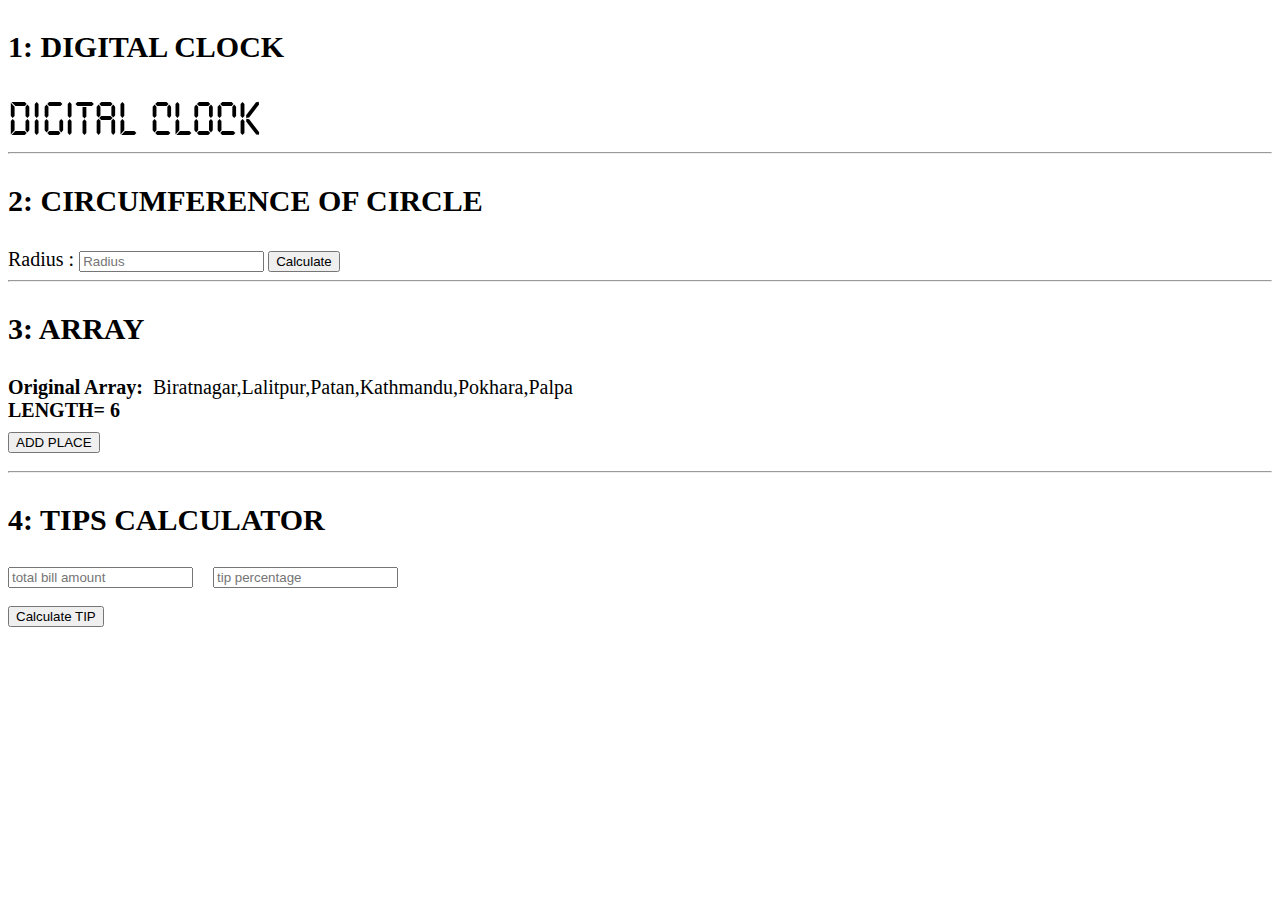
<file: assignment/index.html>
<!DOCTYPE html>
<html>
<head>
	<!--<meta http-equiv="refresh" content="3">--> 
	<title>Clock</title>
	<script src="index.js"></script>
	<link rel="stylesheet" type="text/css" href="style.css">
</head>
<body>
	<div id="Digital_clock">
		<h3>1: DIGITAL CLOCK</h3>
		<div id="time">Digital Clock</div>
		<div id="date"></div>
	</div>
	<hr>
	<div id='circle'>
		<h3>2: CIRCUMFERENCE OF CIRCLE</h3>
		<label>Radius : </label>
		<input type="number" id="radius" placeholder="Radius">
		<button onclick="circumference();" >Calculate</button>
		<label id="Circumference"></label>
	</div>
	<hr>

	
	<h3>3: ARRAY</h3>
	<div id="display_array_elements" style="margin-top: 10px"></div>
	<!--<div id="array_elements" style="margin-left: 10px"></div>-->
	<div id='add_places' style="margin-top: 10px"></div>
	<div id="remove" style="margin-top: 10px"></div>


	<hr>
	<div id="tips">
	<h3>4: TIPS CALCULATOR</h3>
	<input type="number" id="total_bill" placeholder="total bill amount"> &nbsp &nbsp
	<input type="number" id="tip_percentage" placeholder="tip percentage"><br><br>
	<button onclick="tip_calculator();">Calculate TIP</button><br><br>
	</div>
	<div id="tip"></div>
</body>
</html>
</file>
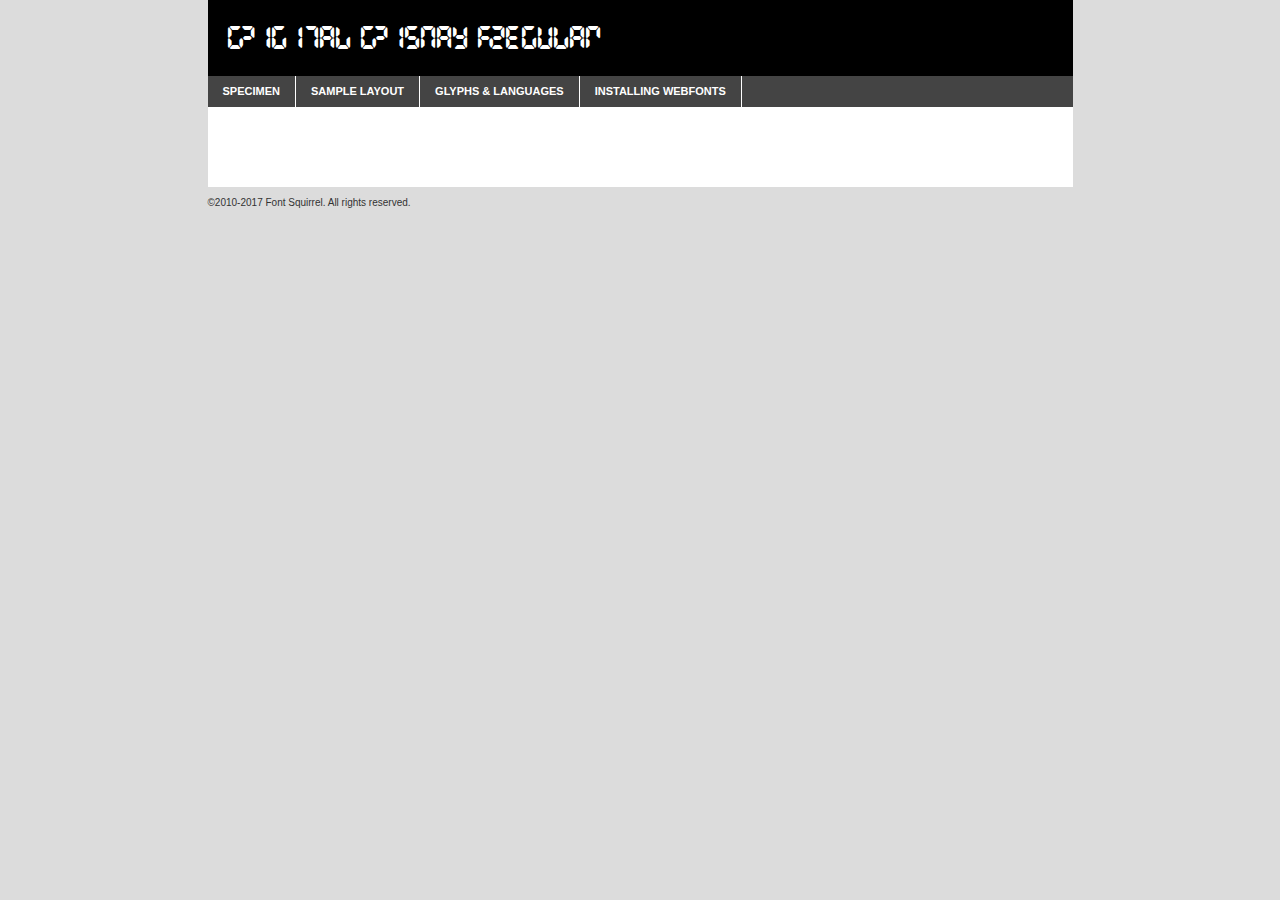
<file: assignment/myfont/digital_dismay-demo.html>
<!DOCTYPE html PUBLIC "-//W3C//DTD XHTML 1.0 Transitional//EN"
	"http://www.w3.org/TR/xhtml1/DTD/xhtml1-transitional.dtd">

<html xmlns="http://www.w3.org/1999/xhtml" xml:lang="en" lang="en">
<head>
	<meta http-equiv="Content-Type" content="text/html; charset=utf-8" />
	<script src="http://ajax.googleapis.com/ajax/libs/jquery/1.7.2/jquery.min.js" type="text/javascript" charset="utf-8"></script>
	<script type="text/javascript">
	(function($){$.fn.easyTabs=function(option){var param=jQuery.extend({fadeSpeed:"fast",defaultContent:1,activeClass:'active'},option);$(this).each(function(){var thisId="#"+this.id;if(param.defaultContent==''){param.defaultContent=1;}
	if(typeof param.defaultContent=="number")
	{var defaultTab=$(thisId+" .tabs li:eq("+(param.defaultContent-1)+") a").attr('href').substr(1);}else{var defaultTab=param.defaultContent;}
	$(thisId+" .tabs li a").each(function(){var tabToHide=$(this).attr('href').substr(1);$("#"+tabToHide).addClass('easytabs-tab-content');});hideAll();changeContent(defaultTab);function hideAll(){$(thisId+" .easytabs-tab-content").hide();}
	function changeContent(tabId){hideAll();$(thisId+" .tabs li").removeClass(param.activeClass);$(thisId+" .tabs li a[href=#"+tabId+"]").closest('li').addClass(param.activeClass);if(param.fadeSpeed!="none")
	{$(thisId+" #"+tabId).fadeIn(param.fadeSpeed);}else{$(thisId+" #"+tabId).show();}}
	$(thisId+" .tabs li").click(function(){var tabId=$(this).find('a').attr('href').substr(1);changeContent(tabId);return false;});});}})(jQuery);
	</script>
	<link rel="stylesheet" href="specimen_files/specimen_stylesheet.css" type="text/css" charset="utf-8" />
	<link rel="stylesheet" href="stylesheet.css" type="text/css" charset="utf-8" />

	<style type="text/css">
					body{
				font-family: 'digital_dismayregular';
							}
		</style>

	<title>Digital Dismay Regular Specimen</title>
	
	
	<script type="text/javascript" charset="utf-8">
		$(document).ready(function() {
			$('#container').easyTabs({defaultContent:1});
		});
	</script>
</head>

<body>
<div id="container">
	<div id="header">
		Digital Dismay Regular	</div>
	<ul class="tabs">
		<li><a href="#specimen">Specimen</a></li>
		<li><a href="#layout">Sample Layout</a></li>
				<li><a href="#glyphs">Glyphs &amp; Languages</a></li>
		<li><a href="#installing">Installing Webfonts</a></li>
		
	</ul>
	
	<div id="main_content">

		
			<div id="specimen">
		
				<div class="section">
					<div class="grid12 firstcol">
						<div class="huge">AaBb</div>
					</div>
				</div>
		
				<div class="section">
					<div class="glyph_range">A&#x200B;B&#x200b;C&#x200b;D&#x200b;E&#x200b;F&#x200b;G&#x200b;H&#x200b;I&#x200b;J&#x200b;K&#x200b;L&#x200b;M&#x200b;N&#x200b;O&#x200b;P&#x200b;Q&#x200b;R&#x200b;S&#x200b;T&#x200b;U&#x200b;V&#x200b;W&#x200b;X&#x200b;Y&#x200b;Z&#x200b;a&#x200b;b&#x200b;c&#x200b;d&#x200b;e&#x200b;f&#x200b;g&#x200b;h&#x200b;i&#x200b;j&#x200b;k&#x200b;l&#x200b;m&#x200b;n&#x200b;o&#x200b;p&#x200b;q&#x200b;r&#x200b;s&#x200b;t&#x200b;u&#x200b;v&#x200b;w&#x200b;x&#x200b;y&#x200b;z&#x200b;1&#x200b;2&#x200b;3&#x200b;4&#x200b;5&#x200b;6&#x200b;7&#x200b;8&#x200b;9&#x200b;0&#x200b;&amp;&#x200b;.&#x200b;,&#x200b;?&#x200b;!&#x200b;&#64;&#x200b;(&#x200b;)&#x200b;#&#x200b;$&#x200b;%&#x200b;*&#x200b;+&#x200b;-&#x200b;=&#x200b;:&#x200b;;</div>
				</div>
				<div class="section">
					<div class="grid12 firstcol">
						<table class="sample_table">
							<tr><td>10</td><td class="size10">abcdefghijklmnopqrstuvwxyzABCDEFGHIJKLMNOPQRSTUVWXYZ0123456789abcdefghijklmnopqrstuvwxyzABCDEFGHIJKLMNOPQRSTUVWXYZ0123456789abcdefghijklmnopqrstuvwxyzABCDEFGHIJKLMNOPQRSTUVWXYZ</td></tr>
							<tr><td>11</td><td class="size11">abcdefghijklmnopqrstuvwxyzABCDEFGHIJKLMNOPQRSTUVWXYZ0123456789abcdefghijklmnopqrstuvwxyzABCDEFGHIJKLMNOPQRSTUVWXYZ0123456789abcdefghijklmnopqrstuvwxyzABCDEFGHIJKLMNOPQRSTUVWXYZ</td></tr>
							<tr><td>12</td><td class="size12">abcdefghijklmnopqrstuvwxyzABCDEFGHIJKLMNOPQRSTUVWXYZ0123456789abcdefghijklmnopqrstuvwxyzABCDEFGHIJKLMNOPQRSTUVWXYZ0123456789abcdefghijklmnopqrstuvwxyzABCDEFGHIJKLMNOPQRSTUVWXYZ</td></tr>
							<tr><td>13</td><td class="size13">abcdefghijklmnopqrstuvwxyzABCDEFGHIJKLMNOPQRSTUVWXYZ0123456789abcdefghijklmnopqrstuvwxyzABCDEFGHIJKLMNOPQRSTUVWXYZ0123456789abcdefghijklmnopqrstuvwxyzABCDEFGHIJKLMNOPQRSTUVWXYZ</td></tr>
							<tr><td>14</td><td class="size14">abcdefghijklmnopqrstuvwxyzABCDEFGHIJKLMNOPQRSTUVWXYZ0123456789abcdefghijklmnopqrstuvwxyzABCDEFGHIJKLMNOPQRSTUVWXYZ0123456789abcdefghijklmnopqrstuvwxyzABCDEFGHIJKLMNOPQRSTUVWXYZ</td></tr>
							<tr><td>16</td><td class="size16">abcdefghijklmnopqrstuvwxyzABCDEFGHIJKLMNOPQRSTUVWXYZ0123456789abcdefghijklmnopqrstuvwxyzABCDEFGHIJKLMNOPQRSTUVWXYZ</td></tr>
							<tr><td>18</td><td class="size18">abcdefghijklmnopqrstuvwxyzABCDEFGHIJKLMNOPQRSTUVWXYZ0123456789abcdefghijklmnopqrstuvwxyzABCDEFGHIJKLMNOPQRSTUVWXYZ</td></tr>
							<tr><td>20</td><td class="size20">abcdefghijklmnopqrstuvwxyzABCDEFGHIJKLMNOPQRSTUVWXYZ0123456789abcdefghijklmnopqrstuvwxyzABCDEFGHIJKLMNOPQRSTUVWXYZ</td></tr>
							<tr><td>24</td><td class="size24">abcdefghijklmnopqrstuvwxyzABCDEFGHIJKLMNOPQRSTUVWXYZ0123456789abcdefghijklmnopqrstuvwxyzABCDEFGHIJKLMNOPQRSTUVWXYZ</td></tr>
							<tr><td>30</td><td class="size30">abcdefghijklmnopqrstuvwxyzABCDEFGHIJKLMNOPQRSTUVWXYZ0123456789abcdefghijklmnopqrstuvwxyzABCDEFGHIJKLMNOPQRSTUVWXYZ</td></tr>
							<tr><td>36</td><td class="size36">abcdefghijklmnopqrstuvwxyzABCDEFGHIJKLMNOPQRSTUVWXYZ0123456789abcdefghijklmnopqrstuvwxyzABCDEFGHIJKLMNOPQRSTUVWXYZ</td></tr>
							<tr><td>48</td><td class="size48">abcdefghijklmnopqrstuvwxyzABCDEFGHIJKLMNOPQRSTUVWXYZ0123456789abcdefghijklmnopqrstuvwxyzABCDEFGHIJKLMNOPQRSTUVWXYZ</td></tr>
							<tr><td>60</td><td class="size60">abcdefghijklmnopqrstuvwxyzABCDEFGHIJKLMNOPQRSTUVWXYZ0123456789abcdefghijklmnopqrstuvwxyzABCDEFGHIJKLMNOPQRSTUVWXYZ</td></tr>
							<tr><td>72</td><td class="size72">abcdefghijklmnopqrstuvwxyzABCDEFGHIJKLMNOPQRSTUVWXYZ0123456789abcdefghijklmnopqrstuvwxyzABCDEFGHIJKLMNOPQRSTUVWXYZ</td></tr>
							<tr><td>90</td><td class="size90">abcdefghijklmnopqrstuvwxyzABCDEFGHIJKLMNOPQRSTUVWXYZ0123456789abcdefghijklmnopqrstuvwxyzABCDEFGHIJKLMNOPQRSTUVWXYZ</td></tr>
						</table>
				
					</div>
			
				</div>
		
		
		
								<div class="section" id="bodycomparison">


										<div id="xheight">
				<div class="fontbody">&#x25FC;&#x25FC;&#x25FC;&#x25FC;&#x25FC;&#x25FC;&#x25FC;&#x25FC;&#x25FC;&#x25FC;&#x25FC;&#x25FC;&#x25FC;&#x25FC;&#x25FC;&#x25FC;&#x25FC;&#x25FC;&#x25FC;&#x25FC;&#x25FC;&#x25FC;&#x25FC;&#x25FC;&#x25FC;&#x25FC;&#x25FC;&#x25FC;&#x25FC;&#x25FC;&#x25FC;&#x25FC;&#x25FC;&#x25FC;&#x25FC;&#x25FC;&#x25FC;&#x25FC;&#x25FC;&#x25FC;&#x25FC;&#x25FC;&#x25FC;&#x25FC;&#x25FC;&#x25FC;&#x25FC;&#x25FC;&#x25FC;&#x25FC;&#x25FC;&#x25FC;&#x25FC;&#x25FC;&#x25FC;&#x25FC;&#x25FC;&#x25FC;&#x25FC;&#x25FC;&#x25FC;&#x25FC;&#x25FC;&#x25FC;&#x25FC;&#x25FC;&#x25FC;&#x25FC;&#x25FC;&#x25FC;&#x25FC;&#x25FC;&#x25FC;&#x25FC;&#x25FC;&#x25FC;&#x25FC;&#x25FC;&#x25FC;&#x25FC;&#x25FC;&#x25FC;&#x25FC;&#x25FC;&#x25FC;&#x25FC;&#x25FC;&#x25FC;&#x25FC;&#x25FC;&#x25FC;&#x25FC;&#x25FC;&#x25FC;&#x25FC;&#x25FC;&#x25FC;&#x25FC;&#x25FC;body</div><div class="arialbody">body</div><div class="verdanabody">body</div><div class="georgiabody">body</div></div>
										<div class="fontbody" style="z-index:1">
											body<span>Digital Dismay Regular</span>
										</div>
										<div class="arialbody" style="z-index:1">
											body<span>Arial</span>
										</div>
										<div class="verdanabody" style="z-index:1">
											body<span>Verdana</span>
										</div>
										<div class="georgiabody" style="z-index:1">
											body<span>Georgia</span>
										</div>



								</div>
		
		
				<div class="section psample psample_row1" id="">
					
					<div class="grid2 firstcol">
						<p class="size10"><span>10.</span>Aenean lacinia bibendum nulla sed consectetur. Fusce dapibus, tellus ac cursus commodo, tortor mauris condimentum nibh, ut fermentum massa justo sit amet risus. Nullam id dolor id nibh ultricies vehicula ut id elit. Cum sociis natoque penatibus et magnis dis parturient montes, nascetur ridiculus mus. Nulla vitae elit libero, a pharetra augue.</p>
			
					</div>
					<div class="grid3">
						<p class="size11"><span>11.</span>Aenean lacinia bibendum nulla sed consectetur. Fusce dapibus, tellus ac cursus commodo, tortor mauris condimentum nibh, ut fermentum massa justo sit amet risus. Nullam id dolor id nibh ultricies vehicula ut id elit. Cum sociis natoque penatibus et magnis dis parturient montes, nascetur ridiculus mus. Nulla vitae elit libero, a pharetra augue.</p>
			
					</div>
					<div class="grid3">
						<p class="size12"><span>12.</span>Aenean lacinia bibendum nulla sed consectetur. Fusce dapibus, tellus ac cursus commodo, tortor mauris condimentum nibh, ut fermentum massa justo sit amet risus. Nullam id dolor id nibh ultricies vehicula ut id elit. Cum sociis natoque penatibus et magnis dis parturient montes, nascetur ridiculus mus. Nulla vitae elit libero, a pharetra augue.</p>
			
					</div>
					<div class="grid4">
						<p class="size13"><span>13.</span>Aenean lacinia bibendum nulla sed consectetur. Fusce dapibus, tellus ac cursus commodo, tortor mauris condimentum nibh, ut fermentum massa justo sit amet risus. Nullam id dolor id nibh ultricies vehicula ut id elit. Cum sociis natoque penatibus et magnis dis parturient montes, nascetur ridiculus mus. Nulla vitae elit libero, a pharetra augue.</p>
			
					</div>
					<div class="white_blend"></div>
					
				</div>
				<div class="section psample psample_row2" id="">
					<div class="grid3 firstcol">
						<p class="size14"><span>14.</span>Aenean lacinia bibendum nulla sed consectetur. Fusce dapibus, tellus ac cursus commodo, tortor mauris condimentum nibh, ut fermentum massa justo sit amet risus. Nullam id dolor id nibh ultricies vehicula ut id elit. Cum sociis natoque penatibus et magnis dis parturient montes, nascetur ridiculus mus. Nulla vitae elit libero, a pharetra augue.</p>
			
					</div>
					<div class="grid4">
						<p class="size16"><span>16.</span>Aenean lacinia bibendum nulla sed consectetur. Fusce dapibus, tellus ac cursus commodo, tortor mauris condimentum nibh, ut fermentum massa justo sit amet risus. Nullam id dolor id nibh ultricies vehicula ut id elit. Cum sociis natoque penatibus et magnis dis parturient montes, nascetur ridiculus mus. Nulla vitae elit libero, a pharetra augue.</p>
			
					</div>
					<div class="grid5">
						<p class="size18"><span>18.</span>Aenean lacinia bibendum nulla sed consectetur. Fusce dapibus, tellus ac cursus commodo, tortor mauris condimentum nibh, ut fermentum massa justo sit amet risus. Nullam id dolor id nibh ultricies vehicula ut id elit. Cum sociis natoque penatibus et magnis dis parturient montes, nascetur ridiculus mus. Nulla vitae elit libero, a pharetra augue.</p>
			
					</div>

					<div class="white_blend"></div>

				</div>
				
				<div class="section psample psample_row3" id="">
					<div class="grid5 firstcol">
						<p class="size20"><span>20.</span>Aenean lacinia bibendum nulla sed consectetur. Fusce dapibus, tellus ac cursus commodo, tortor mauris condimentum nibh, ut fermentum massa justo sit amet risus. Nullam id dolor id nibh ultricies vehicula ut id elit. Cum sociis natoque penatibus et magnis dis parturient montes, nascetur ridiculus mus. Nulla vitae elit libero, a pharetra augue.</p>
					</div>
					<div class="grid7">
						<p class="size24"><span>24.</span>Aenean lacinia bibendum nulla sed consectetur. Fusce dapibus, tellus ac cursus commodo, tortor mauris condimentum nibh, ut fermentum massa justo sit amet risus. Nullam id dolor id nibh ultricies vehicula ut id elit. Cum sociis natoque penatibus et magnis dis parturient montes, nascetur ridiculus mus. Nulla vitae elit libero, a pharetra augue.</p>
					</div>
					
					<div class="white_blend"></div>
					
				</div>
				
				<div class="section psample psample_row4" id="">
					<div class="grid12 firstcol">
						<p class="size30"><span>30.</span>Aenean lacinia bibendum nulla sed consectetur. Fusce dapibus, tellus ac cursus commodo, tortor mauris condimentum nibh, ut fermentum massa justo sit amet risus. Nullam id dolor id nibh ultricies vehicula ut id elit. Cum sociis natoque penatibus et magnis dis parturient montes, nascetur ridiculus mus. Nulla vitae elit libero, a pharetra augue.</p>
					</div>
					<div class="white_blend"></div>
					
				</div>
				
				
				
				<div class="section psample psample_row1 fullreverse">
					<div class="grid2 firstcol">
						<p class="size10"><span>10.</span>Aenean lacinia bibendum nulla sed consectetur. Fusce dapibus, tellus ac cursus commodo, tortor mauris condimentum nibh, ut fermentum massa justo sit amet risus. Nullam id dolor id nibh ultricies vehicula ut id elit. Cum sociis natoque penatibus et magnis dis parturient montes, nascetur ridiculus mus. Nulla vitae elit libero, a pharetra augue.</p>
			
					</div>
					<div class="grid3">
						<p class="size11"><span>11.</span>Aenean lacinia bibendum nulla sed consectetur. Fusce dapibus, tellus ac cursus commodo, tortor mauris condimentum nibh, ut fermentum massa justo sit amet risus. Nullam id dolor id nibh ultricies vehicula ut id elit. Cum sociis natoque penatibus et magnis dis parturient montes, nascetur ridiculus mus. Nulla vitae elit libero, a pharetra augue.</p>
			
					</div>
					<div class="grid3">
						<p class="size12"><span>12.</span>Aenean lacinia bibendum nulla sed consectetur. Fusce dapibus, tellus ac cursus commodo, tortor mauris condimentum nibh, ut fermentum massa justo sit amet risus. Nullam id dolor id nibh ultricies vehicula ut id elit. Cum sociis natoque penatibus et magnis dis parturient montes, nascetur ridiculus mus. Nulla vitae elit libero, a pharetra augue.</p>
			
					</div>
					<div class="grid4">
						<p class="size13"><span>13.</span>Aenean lacinia bibendum nulla sed consectetur. Fusce dapibus, tellus ac cursus commodo, tortor mauris condimentum nibh, ut fermentum massa justo sit amet risus. Nullam id dolor id nibh ultricies vehicula ut id elit. Cum sociis natoque penatibus et magnis dis parturient montes, nascetur ridiculus mus. Nulla vitae elit libero, a pharetra augue.</p>
			
					</div>
					<div class="black_blend"></div>
					
				</div>
				
				<div class="section psample psample_row2 fullreverse">
					<div class="grid3 firstcol">
						<p class="size14"><span>14.</span>Aenean lacinia bibendum nulla sed consectetur. Fusce dapibus, tellus ac cursus commodo, tortor mauris condimentum nibh, ut fermentum massa justo sit amet risus. Nullam id dolor id nibh ultricies vehicula ut id elit. Cum sociis natoque penatibus et magnis dis parturient montes, nascetur ridiculus mus. Nulla vitae elit libero, a pharetra augue.</p>
			
					</div>
					<div class="grid4">
						<p class="size16"><span>16.</span>Aenean lacinia bibendum nulla sed consectetur. Fusce dapibus, tellus ac cursus commodo, tortor mauris condimentum nibh, ut fermentum massa justo sit amet risus. Nullam id dolor id nibh ultricies vehicula ut id elit. Cum sociis natoque penatibus et magnis dis parturient montes, nascetur ridiculus mus. Nulla vitae elit libero, a pharetra augue.</p>
			
					</div>
					<div class="grid5">
						<p class="size18"><span>18.</span>Aenean lacinia bibendum nulla sed consectetur. Fusce dapibus, tellus ac cursus commodo, tortor mauris condimentum nibh, ut fermentum massa justo sit amet risus. Nullam id dolor id nibh ultricies vehicula ut id elit. Cum sociis natoque penatibus et magnis dis parturient montes, nascetur ridiculus mus. Nulla vitae elit libero, a pharetra augue.</p>
			
					</div>
					<div class="black_blend"></div>

				</div>
				
				<div class="section psample fullreverse psample_row3" id="">
					<div class="grid5 firstcol">
						<p class="size20"><span>20.</span>Aenean lacinia bibendum nulla sed consectetur. Fusce dapibus, tellus ac cursus commodo, tortor mauris condimentum nibh, ut fermentum massa justo sit amet risus. Nullam id dolor id nibh ultricies vehicula ut id elit. Cum sociis natoque penatibus et magnis dis parturient montes, nascetur ridiculus mus. Nulla vitae elit libero, a pharetra augue.</p>
					</div>
					<div class="grid7">
						<p class="size24"><span>24.</span>Aenean lacinia bibendum nulla sed consectetur. Fusce dapibus, tellus ac cursus commodo, tortor mauris condimentum nibh, ut fermentum massa justo sit amet risus. Nullam id dolor id nibh ultricies vehicula ut id elit. Cum sociis natoque penatibus et magnis dis parturient montes, nascetur ridiculus mus. Nulla vitae elit libero, a pharetra augue.</p>
					</div>
					
					<div class="black_blend"></div>
					
				</div>
				
				<div class="section psample fullreverse psample_row4" id="" style="border-bottom: 20px #000 solid;">
					<div class="grid12 firstcol">
						<p class="size30"><span>30.</span>Aenean lacinia bibendum nulla sed consectetur. Fusce dapibus, tellus ac cursus commodo, tortor mauris condimentum nibh, ut fermentum massa justo sit amet risus. Nullam id dolor id nibh ultricies vehicula ut id elit. Cum sociis natoque penatibus et magnis dis parturient montes, nascetur ridiculus mus. Nulla vitae elit libero, a pharetra augue.</p>
					</div>
					<div class="black_blend"></div>
					
				</div>
				
				
				
				
			</div>
			
			<div id="layout">
				
				<div class="section">
					
					<div class="grid12 firstcol">
						<h1>Lorem Ipsum Dolor</h1>
						<h2>Etiam porta sem malesuada magna mollis euismod</h2>
						
						<p class="byline">By <a href="#link">Aenean Lacinia</a></p>
					</div>
				</div>
				<div class="section">
					<div class="grid8 firstcol">
						<p class="large">Donec sed odio dui. Morbi leo risus, porta ac consectetur ac, vestibulum at eros. Fusce dapibus, tellus ac cursus commodo, tortor mauris condimentum nibh, ut fermentum massa justo sit amet risus. </p>

						
						<h3>Pellentesque ornare sem</h3>

						<p>Maecenas sed diam eget risus varius blandit sit amet non magna. Maecenas faucibus mollis interdum. Donec ullamcorper nulla non metus auctor fringilla. Nullam id dolor id nibh ultricies vehicula ut id elit. Nullam id dolor id nibh ultricies vehicula ut id elit. </p>

						<p>Aenean eu leo quam. Pellentesque ornare sem lacinia quam venenatis vestibulum. Lorem ipsum dolor sit amet, consectetur adipiscing elit. Cum sociis natoque penatibus et magnis dis parturient montes, nascetur ridiculus mus. </p>

						<p>Nulla vitae elit libero, a pharetra augue. Praesent commodo cursus magna, vel scelerisque nisl consectetur et. Aenean lacinia bibendum nulla sed consectetur. </p>

						<p>Nullam quis risus eget urna mollis ornare vel eu leo. Nullam quis risus eget urna mollis ornare vel eu leo. Maecenas sed diam eget risus varius blandit sit amet non magna. Donec ullamcorper nulla non metus auctor fringilla. </p>

						<h3>Cras mattis consectetur</h3>

						<p>Aenean eu leo quam. Pellentesque ornare sem lacinia quam venenatis vestibulum. Aenean lacinia bibendum nulla sed consectetur. Integer posuere erat a ante venenatis dapibus posuere velit aliquet. Cras mattis consectetur purus sit amet fermentum. </p>

						<p>Nullam id dolor id nibh ultricies vehicula ut id elit. Nullam quis risus eget urna mollis ornare vel eu leo. Cras mattis consectetur purus sit amet fermentum.</p>
					</div>
					
					<div class="grid4 sidebar">
						
						<div class="box reverse">
							<p class="last">Nullam quis risus eget urna mollis ornare vel eu leo. Donec ullamcorper nulla non metus auctor fringilla. Cras mattis consectetur purus sit amet fermentum. Sed posuere consectetur est at lobortis. Lorem ipsum dolor sit amet, consectetur adipiscing elit. </p>
						</div>
						
						<p class="caption">Maecenas sed diam eget risus varius.</p>

						<p>Vestibulum id ligula porta felis euismod semper. Integer posuere erat a ante venenatis dapibus posuere velit aliquet. Vestibulum id ligula porta felis euismod semper. Sed posuere consectetur est at lobortis. Maecenas sed diam eget risus varius blandit sit amet non magna. Fusce dapibus, tellus ac cursus commodo, tortor mauris condimentum nibh, ut fermentum massa justo sit amet risus. </p>

					

						<p>Duis mollis, est non commodo luctus, nisi erat porttitor ligula, eget lacinia odio sem nec elit. Aenean lacinia bibendum nulla sed consectetur. Vivamus sagittis lacus vel augue laoreet rutrum faucibus dolor auctor. Aenean lacinia bibendum nulla sed consectetur. Nullam quis risus eget urna mollis ornare vel eu leo. </p>

						<p>Praesent commodo cursus magna, vel scelerisque nisl consectetur et. Donec ullamcorper nulla non metus auctor fringilla. Maecenas faucibus mollis interdum. Fusce dapibus, tellus ac cursus commodo, tortor mauris condimentum nibh, ut fermentum massa justo sit amet risus. </p>

					</div>
				</div>
				
			</div>


			



		<div id="glyphs">
			<div class="section">
				<div class="grid12 firstcol">
			
				<h1>Language Support</h1>
				<p>The subset of Digital Dismay Regular in this kit supports the following languages:<br />
			
					English, Arrernte, Bislama, Cebuano, Fijian, Gilbertese, Hmong, Ibanag, Iloko_ilokano, Interglossa_glosa, Interlingua, Lojban, Norfolk_pitcairnese, Oromo, Rotokas, Seychelles_creole, Shona, Somali, Southern_ndebele, Swahili, Swati_swazi, Tok_pisin, Warlpiri, Xhosa, Zulu, Latinbasic, Demo				</p>
				<h1>Glyph Chart</h1>
				<p>The subset of Digital Dismay Regular in this kit includes all the glyphs listed below. Unicode entities are included above each glyph to help you insert individual characters into your layout.</p>
				<div id="glyph_chart">
			
																				 <div><p>&amp;#29;</p>&#29;</div>
																				 <div><p>&amp;#13;</p>&#13;</div>
																				 <div><p>&amp;#29;</p>&#29;</div>
																				 <div><p>&amp;#32;</p>&#32;</div>
																				 <div><p>&amp;#33;</p>&#33;</div>
																				 <div><p>&amp;#34;</p>&#34;</div>
																				 <div><p>&amp;#36;</p>&#36;</div>
																				 <div><p>&amp;#37;</p>&#37;</div>
																				 <div><p>&amp;#38;</p>&#38;</div>
																				 <div><p>&amp;#39;</p>&#39;</div>
																				 <div><p>&amp;#40;</p>&#40;</div>
																				 <div><p>&amp;#41;</p>&#41;</div>
																				 <div><p>&amp;#42;</p>&#42;</div>
																				 <div><p>&amp;#43;</p>&#43;</div>
																				 <div><p>&amp;#44;</p>&#44;</div>
																				 <div><p>&amp;#45;</p>&#45;</div>
																				 <div><p>&amp;#46;</p>&#46;</div>
																				 <div><p>&amp;#47;</p>&#47;</div>
																				 <div><p>&amp;#48;</p>&#48;</div>
																				 <div><p>&amp;#49;</p>&#49;</div>
																				 <div><p>&amp;#50;</p>&#50;</div>
																				 <div><p>&amp;#51;</p>&#51;</div>
																				 <div><p>&amp;#52;</p>&#52;</div>
																				 <div><p>&amp;#53;</p>&#53;</div>
																				 <div><p>&amp;#54;</p>&#54;</div>
																				 <div><p>&amp;#55;</p>&#55;</div>
																				 <div><p>&amp;#56;</p>&#56;</div>
																				 <div><p>&amp;#57;</p>&#57;</div>
																				 <div><p>&amp;#58;</p>&#58;</div>
																				 <div><p>&amp;#59;</p>&#59;</div>
																				 <div><p>&amp;#60;</p>&#60;</div>
																				 <div><p>&amp;#61;</p>&#61;</div>
																				 <div><p>&amp;#62;</p>&#62;</div>
																				 <div><p>&amp;#63;</p>&#63;</div>
																				 <div><p>&amp;#64;</p>&#64;</div>
																				 <div><p>&amp;#65;</p>&#65;</div>
																				 <div><p>&amp;#66;</p>&#66;</div>
																				 <div><p>&amp;#67;</p>&#67;</div>
																				 <div><p>&amp;#68;</p>&#68;</div>
																				 <div><p>&amp;#69;</p>&#69;</div>
																				 <div><p>&amp;#70;</p>&#70;</div>
																				 <div><p>&amp;#71;</p>&#71;</div>
																				 <div><p>&amp;#72;</p>&#72;</div>
																				 <div><p>&amp;#73;</p>&#73;</div>
																				 <div><p>&amp;#74;</p>&#74;</div>
																				 <div><p>&amp;#75;</p>&#75;</div>
																				 <div><p>&amp;#76;</p>&#76;</div>
																				 <div><p>&amp;#77;</p>&#77;</div>
																				 <div><p>&amp;#78;</p>&#78;</div>
																				 <div><p>&amp;#79;</p>&#79;</div>
																				 <div><p>&amp;#80;</p>&#80;</div>
																				 <div><p>&amp;#81;</p>&#81;</div>
																				 <div><p>&amp;#82;</p>&#82;</div>
																				 <div><p>&amp;#83;</p>&#83;</div>
																				 <div><p>&amp;#84;</p>&#84;</div>
																				 <div><p>&amp;#85;</p>&#85;</div>
																				 <div><p>&amp;#86;</p>&#86;</div>
																				 <div><p>&amp;#87;</p>&#87;</div>
																				 <div><p>&amp;#88;</p>&#88;</div>
																				 <div><p>&amp;#89;</p>&#89;</div>
																				 <div><p>&amp;#90;</p>&#90;</div>
																				 <div><p>&amp;#91;</p>&#91;</div>
																				 <div><p>&amp;#92;</p>&#92;</div>
																				 <div><p>&amp;#93;</p>&#93;</div>
																				 <div><p>&amp;#95;</p>&#95;</div>
																				 <div><p>&amp;#96;</p>&#96;</div>
																				 <div><p>&amp;#97;</p>&#97;</div>
																				 <div><p>&amp;#98;</p>&#98;</div>
																				 <div><p>&amp;#99;</p>&#99;</div>
																				 <div><p>&amp;#100;</p>&#100;</div>
																				 <div><p>&amp;#101;</p>&#101;</div>
																				 <div><p>&amp;#102;</p>&#102;</div>
																				 <div><p>&amp;#103;</p>&#103;</div>
																				 <div><p>&amp;#104;</p>&#104;</div>
																				 <div><p>&amp;#105;</p>&#105;</div>
																				 <div><p>&amp;#106;</p>&#106;</div>
																				 <div><p>&amp;#107;</p>&#107;</div>
																				 <div><p>&amp;#108;</p>&#108;</div>
																				 <div><p>&amp;#109;</p>&#109;</div>
																				 <div><p>&amp;#110;</p>&#110;</div>
																				 <div><p>&amp;#111;</p>&#111;</div>
																				 <div><p>&amp;#112;</p>&#112;</div>
																				 <div><p>&amp;#113;</p>&#113;</div>
																				 <div><p>&amp;#114;</p>&#114;</div>
																				 <div><p>&amp;#115;</p>&#115;</div>
																				 <div><p>&amp;#116;</p>&#116;</div>
																				 <div><p>&amp;#117;</p>&#117;</div>
																				 <div><p>&amp;#118;</p>&#118;</div>
																				 <div><p>&amp;#119;</p>&#119;</div>
																				 <div><p>&amp;#120;</p>&#120;</div>
																				 <div><p>&amp;#121;</p>&#121;</div>
																				 <div><p>&amp;#122;</p>&#122;</div>
																				 <div><p>&amp;#123;</p>&#123;</div>
																				 <div><p>&amp;#124;</p>&#124;</div>
																				 <div><p>&amp;#125;</p>&#125;</div>
																				 <div><p>&amp;#160;</p>&#160;</div>
																				 <div><p>&amp;#173;</p>&#173;</div>
																				 <div><p>&amp;#8192;</p>&#8192;</div>
																				 <div><p>&amp;#8193;</p>&#8193;</div>
																				 <div><p>&amp;#8194;</p>&#8194;</div>
																				 <div><p>&amp;#8195;</p>&#8195;</div>
																				 <div><p>&amp;#8196;</p>&#8196;</div>
																				 <div><p>&amp;#8197;</p>&#8197;</div>
																				 <div><p>&amp;#8198;</p>&#8198;</div>
																				 <div><p>&amp;#8199;</p>&#8199;</div>
																				 <div><p>&amp;#8200;</p>&#8200;</div>
																				 <div><p>&amp;#8201;</p>&#8201;</div>
																				 <div><p>&amp;#8202;</p>&#8202;</div>
																				 <div><p>&amp;#8208;</p>&#8208;</div>
																				 <div><p>&amp;#8209;</p>&#8209;</div>
																				 <div><p>&amp;#8210;</p>&#8210;</div>
																				 <div><p>&amp;#8211;</p>&#8211;</div>
																				 <div><p>&amp;#8212;</p>&#8212;</div>
																				 <div><p>&amp;#8239;</p>&#8239;</div>
																				 <div><p>&amp;#8287;</p>&#8287;</div>
																				 <div><p>&amp;#9724;</p>&#9724;</div>
																																						</div>	
				</div>
		
		
			</div>
		</div>
		
		
		<div id="specs">
			
		</div>
	
		<div id="installing">
			<div class="section">
				<div class="grid7 firstcol">
					<h1>Installing Webfonts</h1>
					
					<p>Webfonts are supported by all major browser platforms but not all in the same way. There are currently four different font formats that must be included in order to target all browsers. This includes TTF, WOFF, EOT and SVG.</p>
					
					<h2>1. Upload your webfonts</h2>
					<p>You must upload your webfont kit to your website. They should be in or near the same directory as your CSS files.</p>
					
					<h2>2. Include the webfont stylesheet</h2>
					<p>A special CSS @font-face declaration helps the various browsers select the appropriate font it needs without causing you a bunch of headaches. Learn more about this syntax by reading the <a href="https://www.fontspring.com/blog/further-hardening-of-the-bulletproof-syntax">Fontspring blog post</a> about it. The code for it is as follows:</p>


<code>
@font-face{ 
	font-family: 'MyWebFont';
	src: url('WebFont.eot');
	src: url('WebFont.eot?#iefix') format('embedded-opentype'),
	     url('WebFont.woff') format('woff'),
	     url('WebFont.ttf') format('truetype'),
	     url('WebFont.svg#webfont') format('svg');
}
</code>

	<p>We've already gone ahead and generated the code for you. All you have to do is link to the stylesheet in your HTML, like this:</p>
	<code>&lt;link rel=&quot;stylesheet&quot; href=&quot;stylesheet.css&quot; type=&quot;text/css&quot; charset=&quot;utf-8&quot; /&gt;</code>

					<h2>3. Modify your own stylesheet</h2>
					<p>To take advantage of your new fonts, you must tell your stylesheet to use them. Look at the original @font-face declaration above and find the property called "font-family." The name linked there will be what you use to reference the font. Prepend that webfont name to the font stack in the "font-family" property, inside the selector you want to change. For example:</p>
<code>p { font-family: 'WebFont', Arial, sans-serif; }</code>

<h2>4. Test</h2>
<p>Getting webfonts to work cross-browser <em>can</em> be tricky. Use the information in the sidebar to help you if you find that fonts aren't loading in a particular browser.</p>
				</div>
				
				<div class="grid5 sidebar">
					<div class="box">
						<h2>Troubleshooting<br />Font-Face Problems</h2>
						<p>Having trouble getting your webfonts to load in your new website? Here are some tips to sort out what might be the problem.</p>

						<h3>Fonts not showing in any browser</h3>

						<p>This sounds like you need to work on the plumbing. You either did not upload the fonts to the correct directory, or you did not link the fonts properly in the CSS. If you've confirmed that all this is correct and you still have a problem, take a look at your .htaccess file and see if requests are getting intercepted.</p>

						<h3>Fonts not loading in iPhone or iPad</h3>

						<p>The most common problem here is that you are serving the fonts from an IIS server. IIS refuses to serve files that have unknown MIME types. If that is the case, you must set the MIME type for SVG to "image/svg+xml" in the server settings. Follow these instructions from Microsoft if you need help.</p>

						<h3>Fonts not loading in Firefox</h3>

						<p>The primary reason for this failure? You are still using a version Firefox older than 3.5. So upgrade already! If that isn't it, then you are very likely serving fonts from a different domain. Firefox requires that all font assets be served from the same domain. Lastly it is possible that you need to add WOFF to your list of MIME types (if you are serving via IIS.)</p>

						<h3>Fonts not loading in IE</h3>

						<p>Are you looking at Internet Explorer on an actual Windows machine or are you cheating by using a service like Adobe BrowserLab? Many of these screenshot services do not render @font-face for IE. Best to test it on a real machine.</p>

						<h3>Fonts not loading in IE9</h3>

						<p>IE9, like Firefox, requires that fonts be served from the same domain as the website. Make sure that is the case.</p>
					</div>
				</div>
			</div>
			
		</div>
	
	</div>
	<div id="footer">
		<p>&copy;2010-2017 Font Squirrel. All rights reserved.</p>
	</div>
</div>
</body>
</html>
</file>
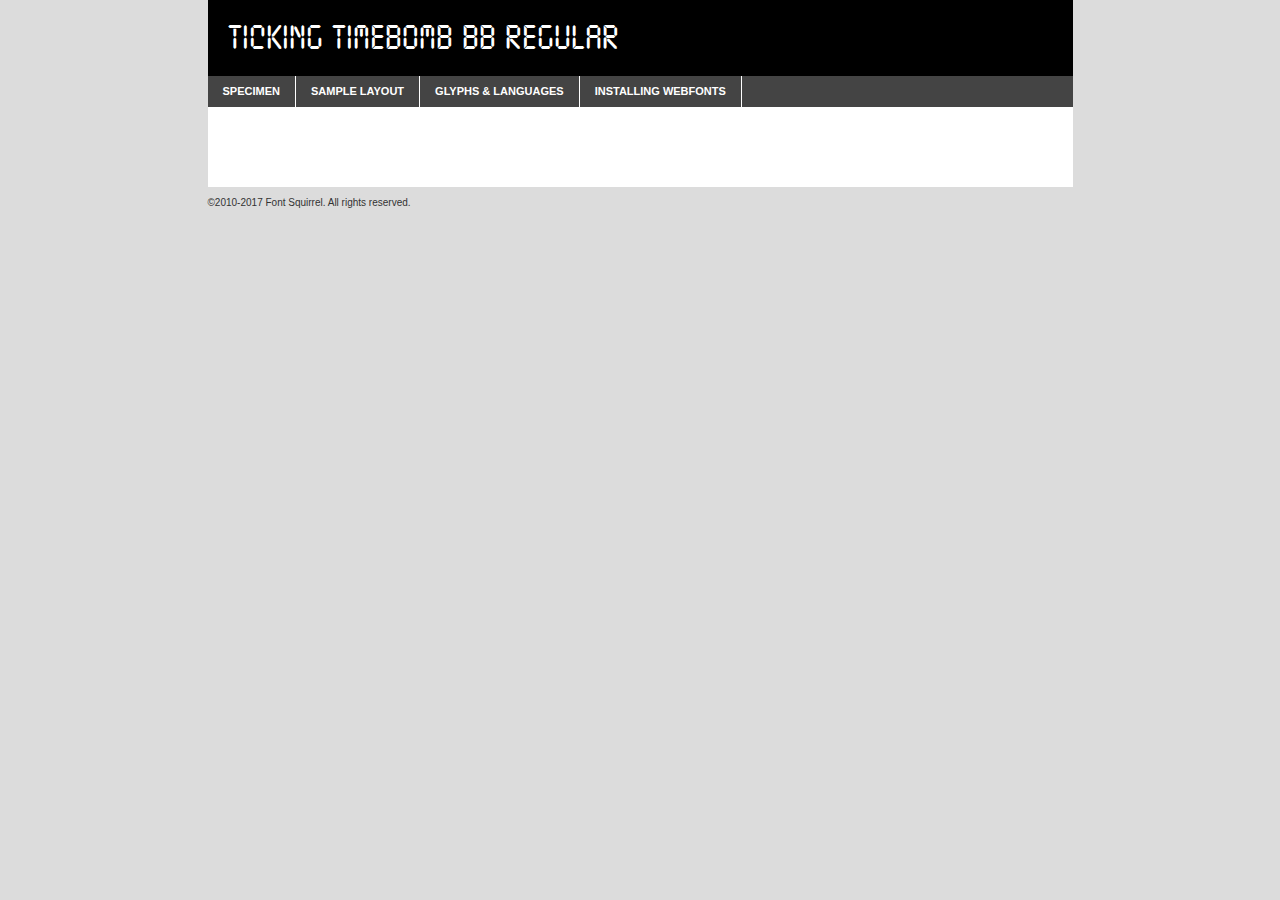
<file: assignment/myfont/tickingtimebombbb-demo.html>
<!DOCTYPE html PUBLIC "-//W3C//DTD XHTML 1.0 Transitional//EN"
	"http://www.w3.org/TR/xhtml1/DTD/xhtml1-transitional.dtd">

<html xmlns="http://www.w3.org/1999/xhtml" xml:lang="en" lang="en">
<head>
	<meta http-equiv="Content-Type" content="text/html; charset=utf-8" />
	<script src="http://ajax.googleapis.com/ajax/libs/jquery/1.7.2/jquery.min.js" type="text/javascript" charset="utf-8"></script>
	<script type="text/javascript">
	(function($){$.fn.easyTabs=function(option){var param=jQuery.extend({fadeSpeed:"fast",defaultContent:1,activeClass:'active'},option);$(this).each(function(){var thisId="#"+this.id;if(param.defaultContent==''){param.defaultContent=1;}
	if(typeof param.defaultContent=="number")
	{var defaultTab=$(thisId+" .tabs li:eq("+(param.defaultContent-1)+") a").attr('href').substr(1);}else{var defaultTab=param.defaultContent;}
	$(thisId+" .tabs li a").each(function(){var tabToHide=$(this).attr('href').substr(1);$("#"+tabToHide).addClass('easytabs-tab-content');});hideAll();changeContent(defaultTab);function hideAll(){$(thisId+" .easytabs-tab-content").hide();}
	function changeContent(tabId){hideAll();$(thisId+" .tabs li").removeClass(param.activeClass);$(thisId+" .tabs li a[href=#"+tabId+"]").closest('li').addClass(param.activeClass);if(param.fadeSpeed!="none")
	{$(thisId+" #"+tabId).fadeIn(param.fadeSpeed);}else{$(thisId+" #"+tabId).show();}}
	$(thisId+" .tabs li").click(function(){var tabId=$(this).find('a').attr('href').substr(1);changeContent(tabId);return false;});});}})(jQuery);
	</script>
	<link rel="stylesheet" href="specimen_files/specimen_stylesheet.css" type="text/css" charset="utf-8" />
	<link rel="stylesheet" href="stylesheet.css" type="text/css" charset="utf-8" />

	<style type="text/css">
					body{
				font-family: 'ticking_timebomb_bbregular';
							}
		</style>

	<title>Ticking Timebomb BB Regular Specimen</title>
	
	
	<script type="text/javascript" charset="utf-8">
		$(document).ready(function() {
			$('#container').easyTabs({defaultContent:1});
		});
	</script>
</head>

<body>
<div id="container">
	<div id="header">
		Ticking Timebomb BB Regular	</div>
	<ul class="tabs">
		<li><a href="#specimen">Specimen</a></li>
		<li><a href="#layout">Sample Layout</a></li>
				<li><a href="#glyphs">Glyphs &amp; Languages</a></li>
		<li><a href="#installing">Installing Webfonts</a></li>
		
	</ul>
	
	<div id="main_content">

		
			<div id="specimen">
		
				<div class="section">
					<div class="grid12 firstcol">
						<div class="huge">AaBb</div>
					</div>
				</div>
		
				<div class="section">
					<div class="glyph_range">A&#x200B;B&#x200b;C&#x200b;D&#x200b;E&#x200b;F&#x200b;G&#x200b;H&#x200b;I&#x200b;J&#x200b;K&#x200b;L&#x200b;M&#x200b;N&#x200b;O&#x200b;P&#x200b;Q&#x200b;R&#x200b;S&#x200b;T&#x200b;U&#x200b;V&#x200b;W&#x200b;X&#x200b;Y&#x200b;Z&#x200b;a&#x200b;b&#x200b;c&#x200b;d&#x200b;e&#x200b;f&#x200b;g&#x200b;h&#x200b;i&#x200b;j&#x200b;k&#x200b;l&#x200b;m&#x200b;n&#x200b;o&#x200b;p&#x200b;q&#x200b;r&#x200b;s&#x200b;t&#x200b;u&#x200b;v&#x200b;w&#x200b;x&#x200b;y&#x200b;z&#x200b;1&#x200b;2&#x200b;3&#x200b;4&#x200b;5&#x200b;6&#x200b;7&#x200b;8&#x200b;9&#x200b;0&#x200b;&amp;&#x200b;.&#x200b;,&#x200b;?&#x200b;!&#x200b;&#64;&#x200b;(&#x200b;)&#x200b;#&#x200b;$&#x200b;%&#x200b;*&#x200b;+&#x200b;-&#x200b;=&#x200b;:&#x200b;;</div>
				</div>
				<div class="section">
					<div class="grid12 firstcol">
						<table class="sample_table">
							<tr><td>10</td><td class="size10">abcdefghijklmnopqrstuvwxyzABCDEFGHIJKLMNOPQRSTUVWXYZ0123456789abcdefghijklmnopqrstuvwxyzABCDEFGHIJKLMNOPQRSTUVWXYZ0123456789abcdefghijklmnopqrstuvwxyzABCDEFGHIJKLMNOPQRSTUVWXYZ</td></tr>
							<tr><td>11</td><td class="size11">abcdefghijklmnopqrstuvwxyzABCDEFGHIJKLMNOPQRSTUVWXYZ0123456789abcdefghijklmnopqrstuvwxyzABCDEFGHIJKLMNOPQRSTUVWXYZ0123456789abcdefghijklmnopqrstuvwxyzABCDEFGHIJKLMNOPQRSTUVWXYZ</td></tr>
							<tr><td>12</td><td class="size12">abcdefghijklmnopqrstuvwxyzABCDEFGHIJKLMNOPQRSTUVWXYZ0123456789abcdefghijklmnopqrstuvwxyzABCDEFGHIJKLMNOPQRSTUVWXYZ0123456789abcdefghijklmnopqrstuvwxyzABCDEFGHIJKLMNOPQRSTUVWXYZ</td></tr>
							<tr><td>13</td><td class="size13">abcdefghijklmnopqrstuvwxyzABCDEFGHIJKLMNOPQRSTUVWXYZ0123456789abcdefghijklmnopqrstuvwxyzABCDEFGHIJKLMNOPQRSTUVWXYZ0123456789abcdefghijklmnopqrstuvwxyzABCDEFGHIJKLMNOPQRSTUVWXYZ</td></tr>
							<tr><td>14</td><td class="size14">abcdefghijklmnopqrstuvwxyzABCDEFGHIJKLMNOPQRSTUVWXYZ0123456789abcdefghijklmnopqrstuvwxyzABCDEFGHIJKLMNOPQRSTUVWXYZ0123456789abcdefghijklmnopqrstuvwxyzABCDEFGHIJKLMNOPQRSTUVWXYZ</td></tr>
							<tr><td>16</td><td class="size16">abcdefghijklmnopqrstuvwxyzABCDEFGHIJKLMNOPQRSTUVWXYZ0123456789abcdefghijklmnopqrstuvwxyzABCDEFGHIJKLMNOPQRSTUVWXYZ</td></tr>
							<tr><td>18</td><td class="size18">abcdefghijklmnopqrstuvwxyzABCDEFGHIJKLMNOPQRSTUVWXYZ0123456789abcdefghijklmnopqrstuvwxyzABCDEFGHIJKLMNOPQRSTUVWXYZ</td></tr>
							<tr><td>20</td><td class="size20">abcdefghijklmnopqrstuvwxyzABCDEFGHIJKLMNOPQRSTUVWXYZ0123456789abcdefghijklmnopqrstuvwxyzABCDEFGHIJKLMNOPQRSTUVWXYZ</td></tr>
							<tr><td>24</td><td class="size24">abcdefghijklmnopqrstuvwxyzABCDEFGHIJKLMNOPQRSTUVWXYZ0123456789abcdefghijklmnopqrstuvwxyzABCDEFGHIJKLMNOPQRSTUVWXYZ</td></tr>
							<tr><td>30</td><td class="size30">abcdefghijklmnopqrstuvwxyzABCDEFGHIJKLMNOPQRSTUVWXYZ0123456789abcdefghijklmnopqrstuvwxyzABCDEFGHIJKLMNOPQRSTUVWXYZ</td></tr>
							<tr><td>36</td><td class="size36">abcdefghijklmnopqrstuvwxyzABCDEFGHIJKLMNOPQRSTUVWXYZ0123456789abcdefghijklmnopqrstuvwxyzABCDEFGHIJKLMNOPQRSTUVWXYZ</td></tr>
							<tr><td>48</td><td class="size48">abcdefghijklmnopqrstuvwxyzABCDEFGHIJKLMNOPQRSTUVWXYZ0123456789abcdefghijklmnopqrstuvwxyzABCDEFGHIJKLMNOPQRSTUVWXYZ</td></tr>
							<tr><td>60</td><td class="size60">abcdefghijklmnopqrstuvwxyzABCDEFGHIJKLMNOPQRSTUVWXYZ0123456789abcdefghijklmnopqrstuvwxyzABCDEFGHIJKLMNOPQRSTUVWXYZ</td></tr>
							<tr><td>72</td><td class="size72">abcdefghijklmnopqrstuvwxyzABCDEFGHIJKLMNOPQRSTUVWXYZ0123456789abcdefghijklmnopqrstuvwxyzABCDEFGHIJKLMNOPQRSTUVWXYZ</td></tr>
							<tr><td>90</td><td class="size90">abcdefghijklmnopqrstuvwxyzABCDEFGHIJKLMNOPQRSTUVWXYZ0123456789abcdefghijklmnopqrstuvwxyzABCDEFGHIJKLMNOPQRSTUVWXYZ</td></tr>
						</table>
				
					</div>
			
				</div>
		
		
		
								<div class="section" id="bodycomparison">


										<div id="xheight">
				<div class="fontbody">&#x25FC;&#x25FC;&#x25FC;&#x25FC;&#x25FC;&#x25FC;&#x25FC;&#x25FC;&#x25FC;&#x25FC;&#x25FC;&#x25FC;&#x25FC;&#x25FC;&#x25FC;&#x25FC;&#x25FC;&#x25FC;&#x25FC;&#x25FC;&#x25FC;&#x25FC;&#x25FC;&#x25FC;&#x25FC;&#x25FC;&#x25FC;&#x25FC;&#x25FC;&#x25FC;&#x25FC;&#x25FC;&#x25FC;&#x25FC;&#x25FC;&#x25FC;&#x25FC;&#x25FC;&#x25FC;&#x25FC;&#x25FC;&#x25FC;&#x25FC;&#x25FC;&#x25FC;&#x25FC;&#x25FC;&#x25FC;&#x25FC;&#x25FC;&#x25FC;&#x25FC;&#x25FC;&#x25FC;&#x25FC;&#x25FC;&#x25FC;&#x25FC;&#x25FC;&#x25FC;&#x25FC;&#x25FC;&#x25FC;&#x25FC;&#x25FC;&#x25FC;&#x25FC;&#x25FC;&#x25FC;&#x25FC;&#x25FC;&#x25FC;&#x25FC;&#x25FC;&#x25FC;&#x25FC;&#x25FC;&#x25FC;&#x25FC;&#x25FC;&#x25FC;&#x25FC;&#x25FC;&#x25FC;&#x25FC;&#x25FC;&#x25FC;&#x25FC;&#x25FC;&#x25FC;&#x25FC;&#x25FC;&#x25FC;&#x25FC;&#x25FC;&#x25FC;&#x25FC;&#x25FC;&#x25FC;body</div><div class="arialbody">body</div><div class="verdanabody">body</div><div class="georgiabody">body</div></div>
										<div class="fontbody" style="z-index:1">
											body<span>Ticking Timebomb BB Regular</span>
										</div>
										<div class="arialbody" style="z-index:1">
											body<span>Arial</span>
										</div>
										<div class="verdanabody" style="z-index:1">
											body<span>Verdana</span>
										</div>
										<div class="georgiabody" style="z-index:1">
											body<span>Georgia</span>
										</div>



								</div>
		
		
				<div class="section psample psample_row1" id="">
					
					<div class="grid2 firstcol">
						<p class="size10"><span>10.</span>Aenean lacinia bibendum nulla sed consectetur. Fusce dapibus, tellus ac cursus commodo, tortor mauris condimentum nibh, ut fermentum massa justo sit amet risus. Nullam id dolor id nibh ultricies vehicula ut id elit. Cum sociis natoque penatibus et magnis dis parturient montes, nascetur ridiculus mus. Nulla vitae elit libero, a pharetra augue.</p>
			
					</div>
					<div class="grid3">
						<p class="size11"><span>11.</span>Aenean lacinia bibendum nulla sed consectetur. Fusce dapibus, tellus ac cursus commodo, tortor mauris condimentum nibh, ut fermentum massa justo sit amet risus. Nullam id dolor id nibh ultricies vehicula ut id elit. Cum sociis natoque penatibus et magnis dis parturient montes, nascetur ridiculus mus. Nulla vitae elit libero, a pharetra augue.</p>
			
					</div>
					<div class="grid3">
						<p class="size12"><span>12.</span>Aenean lacinia bibendum nulla sed consectetur. Fusce dapibus, tellus ac cursus commodo, tortor mauris condimentum nibh, ut fermentum massa justo sit amet risus. Nullam id dolor id nibh ultricies vehicula ut id elit. Cum sociis natoque penatibus et magnis dis parturient montes, nascetur ridiculus mus. Nulla vitae elit libero, a pharetra augue.</p>
			
					</div>
					<div class="grid4">
						<p class="size13"><span>13.</span>Aenean lacinia bibendum nulla sed consectetur. Fusce dapibus, tellus ac cursus commodo, tortor mauris condimentum nibh, ut fermentum massa justo sit amet risus. Nullam id dolor id nibh ultricies vehicula ut id elit. Cum sociis natoque penatibus et magnis dis parturient montes, nascetur ridiculus mus. Nulla vitae elit libero, a pharetra augue.</p>
			
					</div>
					<div class="white_blend"></div>
					
				</div>
				<div class="section psample psample_row2" id="">
					<div class="grid3 firstcol">
						<p class="size14"><span>14.</span>Aenean lacinia bibendum nulla sed consectetur. Fusce dapibus, tellus ac cursus commodo, tortor mauris condimentum nibh, ut fermentum massa justo sit amet risus. Nullam id dolor id nibh ultricies vehicula ut id elit. Cum sociis natoque penatibus et magnis dis parturient montes, nascetur ridiculus mus. Nulla vitae elit libero, a pharetra augue.</p>
			
					</div>
					<div class="grid4">
						<p class="size16"><span>16.</span>Aenean lacinia bibendum nulla sed consectetur. Fusce dapibus, tellus ac cursus commodo, tortor mauris condimentum nibh, ut fermentum massa justo sit amet risus. Nullam id dolor id nibh ultricies vehicula ut id elit. Cum sociis natoque penatibus et magnis dis parturient montes, nascetur ridiculus mus. Nulla vitae elit libero, a pharetra augue.</p>
			
					</div>
					<div class="grid5">
						<p class="size18"><span>18.</span>Aenean lacinia bibendum nulla sed consectetur. Fusce dapibus, tellus ac cursus commodo, tortor mauris condimentum nibh, ut fermentum massa justo sit amet risus. Nullam id dolor id nibh ultricies vehicula ut id elit. Cum sociis natoque penatibus et magnis dis parturient montes, nascetur ridiculus mus. Nulla vitae elit libero, a pharetra augue.</p>
			
					</div>

					<div class="white_blend"></div>

				</div>
				
				<div class="section psample psample_row3" id="">
					<div class="grid5 firstcol">
						<p class="size20"><span>20.</span>Aenean lacinia bibendum nulla sed consectetur. Fusce dapibus, tellus ac cursus commodo, tortor mauris condimentum nibh, ut fermentum massa justo sit amet risus. Nullam id dolor id nibh ultricies vehicula ut id elit. Cum sociis natoque penatibus et magnis dis parturient montes, nascetur ridiculus mus. Nulla vitae elit libero, a pharetra augue.</p>
					</div>
					<div class="grid7">
						<p class="size24"><span>24.</span>Aenean lacinia bibendum nulla sed consectetur. Fusce dapibus, tellus ac cursus commodo, tortor mauris condimentum nibh, ut fermentum massa justo sit amet risus. Nullam id dolor id nibh ultricies vehicula ut id elit. Cum sociis natoque penatibus et magnis dis parturient montes, nascetur ridiculus mus. Nulla vitae elit libero, a pharetra augue.</p>
					</div>
					
					<div class="white_blend"></div>
					
				</div>
				
				<div class="section psample psample_row4" id="">
					<div class="grid12 firstcol">
						<p class="size30"><span>30.</span>Aenean lacinia bibendum nulla sed consectetur. Fusce dapibus, tellus ac cursus commodo, tortor mauris condimentum nibh, ut fermentum massa justo sit amet risus. Nullam id dolor id nibh ultricies vehicula ut id elit. Cum sociis natoque penatibus et magnis dis parturient montes, nascetur ridiculus mus. Nulla vitae elit libero, a pharetra augue.</p>
					</div>
					<div class="white_blend"></div>
					
				</div>
				
				
				
				<div class="section psample psample_row1 fullreverse">
					<div class="grid2 firstcol">
						<p class="size10"><span>10.</span>Aenean lacinia bibendum nulla sed consectetur. Fusce dapibus, tellus ac cursus commodo, tortor mauris condimentum nibh, ut fermentum massa justo sit amet risus. Nullam id dolor id nibh ultricies vehicula ut id elit. Cum sociis natoque penatibus et magnis dis parturient montes, nascetur ridiculus mus. Nulla vitae elit libero, a pharetra augue.</p>
			
					</div>
					<div class="grid3">
						<p class="size11"><span>11.</span>Aenean lacinia bibendum nulla sed consectetur. Fusce dapibus, tellus ac cursus commodo, tortor mauris condimentum nibh, ut fermentum massa justo sit amet risus. Nullam id dolor id nibh ultricies vehicula ut id elit. Cum sociis natoque penatibus et magnis dis parturient montes, nascetur ridiculus mus. Nulla vitae elit libero, a pharetra augue.</p>
			
					</div>
					<div class="grid3">
						<p class="size12"><span>12.</span>Aenean lacinia bibendum nulla sed consectetur. Fusce dapibus, tellus ac cursus commodo, tortor mauris condimentum nibh, ut fermentum massa justo sit amet risus. Nullam id dolor id nibh ultricies vehicula ut id elit. Cum sociis natoque penatibus et magnis dis parturient montes, nascetur ridiculus mus. Nulla vitae elit libero, a pharetra augue.</p>
			
					</div>
					<div class="grid4">
						<p class="size13"><span>13.</span>Aenean lacinia bibendum nulla sed consectetur. Fusce dapibus, tellus ac cursus commodo, tortor mauris condimentum nibh, ut fermentum massa justo sit amet risus. Nullam id dolor id nibh ultricies vehicula ut id elit. Cum sociis natoque penatibus et magnis dis parturient montes, nascetur ridiculus mus. Nulla vitae elit libero, a pharetra augue.</p>
			
					</div>
					<div class="black_blend"></div>
					
				</div>
				
				<div class="section psample psample_row2 fullreverse">
					<div class="grid3 firstcol">
						<p class="size14"><span>14.</span>Aenean lacinia bibendum nulla sed consectetur. Fusce dapibus, tellus ac cursus commodo, tortor mauris condimentum nibh, ut fermentum massa justo sit amet risus. Nullam id dolor id nibh ultricies vehicula ut id elit. Cum sociis natoque penatibus et magnis dis parturient montes, nascetur ridiculus mus. Nulla vitae elit libero, a pharetra augue.</p>
			
					</div>
					<div class="grid4">
						<p class="size16"><span>16.</span>Aenean lacinia bibendum nulla sed consectetur. Fusce dapibus, tellus ac cursus commodo, tortor mauris condimentum nibh, ut fermentum massa justo sit amet risus. Nullam id dolor id nibh ultricies vehicula ut id elit. Cum sociis natoque penatibus et magnis dis parturient montes, nascetur ridiculus mus. Nulla vitae elit libero, a pharetra augue.</p>
			
					</div>
					<div class="grid5">
						<p class="size18"><span>18.</span>Aenean lacinia bibendum nulla sed consectetur. Fusce dapibus, tellus ac cursus commodo, tortor mauris condimentum nibh, ut fermentum massa justo sit amet risus. Nullam id dolor id nibh ultricies vehicula ut id elit. Cum sociis natoque penatibus et magnis dis parturient montes, nascetur ridiculus mus. Nulla vitae elit libero, a pharetra augue.</p>
			
					</div>
					<div class="black_blend"></div>

				</div>
				
				<div class="section psample fullreverse psample_row3" id="">
					<div class="grid5 firstcol">
						<p class="size20"><span>20.</span>Aenean lacinia bibendum nulla sed consectetur. Fusce dapibus, tellus ac cursus commodo, tortor mauris condimentum nibh, ut fermentum massa justo sit amet risus. Nullam id dolor id nibh ultricies vehicula ut id elit. Cum sociis natoque penatibus et magnis dis parturient montes, nascetur ridiculus mus. Nulla vitae elit libero, a pharetra augue.</p>
					</div>
					<div class="grid7">
						<p class="size24"><span>24.</span>Aenean lacinia bibendum nulla sed consectetur. Fusce dapibus, tellus ac cursus commodo, tortor mauris condimentum nibh, ut fermentum massa justo sit amet risus. Nullam id dolor id nibh ultricies vehicula ut id elit. Cum sociis natoque penatibus et magnis dis parturient montes, nascetur ridiculus mus. Nulla vitae elit libero, a pharetra augue.</p>
					</div>
					
					<div class="black_blend"></div>
					
				</div>
				
				<div class="section psample fullreverse psample_row4" id="" style="border-bottom: 20px #000 solid;">
					<div class="grid12 firstcol">
						<p class="size30"><span>30.</span>Aenean lacinia bibendum nulla sed consectetur. Fusce dapibus, tellus ac cursus commodo, tortor mauris condimentum nibh, ut fermentum massa justo sit amet risus. Nullam id dolor id nibh ultricies vehicula ut id elit. Cum sociis natoque penatibus et magnis dis parturient montes, nascetur ridiculus mus. Nulla vitae elit libero, a pharetra augue.</p>
					</div>
					<div class="black_blend"></div>
					
				</div>
				
				
				
				
			</div>
			
			<div id="layout">
				
				<div class="section">
					
					<div class="grid12 firstcol">
						<h1>Lorem Ipsum Dolor</h1>
						<h2>Etiam porta sem malesuada magna mollis euismod</h2>
						
						<p class="byline">By <a href="#link">Aenean Lacinia</a></p>
					</div>
				</div>
				<div class="section">
					<div class="grid8 firstcol">
						<p class="large">Donec sed odio dui. Morbi leo risus, porta ac consectetur ac, vestibulum at eros. Fusce dapibus, tellus ac cursus commodo, tortor mauris condimentum nibh, ut fermentum massa justo sit amet risus. </p>

						
						<h3>Pellentesque ornare sem</h3>

						<p>Maecenas sed diam eget risus varius blandit sit amet non magna. Maecenas faucibus mollis interdum. Donec ullamcorper nulla non metus auctor fringilla. Nullam id dolor id nibh ultricies vehicula ut id elit. Nullam id dolor id nibh ultricies vehicula ut id elit. </p>

						<p>Aenean eu leo quam. Pellentesque ornare sem lacinia quam venenatis vestibulum. Lorem ipsum dolor sit amet, consectetur adipiscing elit. Cum sociis natoque penatibus et magnis dis parturient montes, nascetur ridiculus mus. </p>

						<p>Nulla vitae elit libero, a pharetra augue. Praesent commodo cursus magna, vel scelerisque nisl consectetur et. Aenean lacinia bibendum nulla sed consectetur. </p>

						<p>Nullam quis risus eget urna mollis ornare vel eu leo. Nullam quis risus eget urna mollis ornare vel eu leo. Maecenas sed diam eget risus varius blandit sit amet non magna. Donec ullamcorper nulla non metus auctor fringilla. </p>

						<h3>Cras mattis consectetur</h3>

						<p>Aenean eu leo quam. Pellentesque ornare sem lacinia quam venenatis vestibulum. Aenean lacinia bibendum nulla sed consectetur. Integer posuere erat a ante venenatis dapibus posuere velit aliquet. Cras mattis consectetur purus sit amet fermentum. </p>

						<p>Nullam id dolor id nibh ultricies vehicula ut id elit. Nullam quis risus eget urna mollis ornare vel eu leo. Cras mattis consectetur purus sit amet fermentum.</p>
					</div>
					
					<div class="grid4 sidebar">
						
						<div class="box reverse">
							<p class="last">Nullam quis risus eget urna mollis ornare vel eu leo. Donec ullamcorper nulla non metus auctor fringilla. Cras mattis consectetur purus sit amet fermentum. Sed posuere consectetur est at lobortis. Lorem ipsum dolor sit amet, consectetur adipiscing elit. </p>
						</div>
						
						<p class="caption">Maecenas sed diam eget risus varius.</p>

						<p>Vestibulum id ligula porta felis euismod semper. Integer posuere erat a ante venenatis dapibus posuere velit aliquet. Vestibulum id ligula porta felis euismod semper. Sed posuere consectetur est at lobortis. Maecenas sed diam eget risus varius blandit sit amet non magna. Fusce dapibus, tellus ac cursus commodo, tortor mauris condimentum nibh, ut fermentum massa justo sit amet risus. </p>

					

						<p>Duis mollis, est non commodo luctus, nisi erat porttitor ligula, eget lacinia odio sem nec elit. Aenean lacinia bibendum nulla sed consectetur. Vivamus sagittis lacus vel augue laoreet rutrum faucibus dolor auctor. Aenean lacinia bibendum nulla sed consectetur. Nullam quis risus eget urna mollis ornare vel eu leo. </p>

						<p>Praesent commodo cursus magna, vel scelerisque nisl consectetur et. Donec ullamcorper nulla non metus auctor fringilla. Maecenas faucibus mollis interdum. Fusce dapibus, tellus ac cursus commodo, tortor mauris condimentum nibh, ut fermentum massa justo sit amet risus. </p>

					</div>
				</div>
				
			</div>


			



		<div id="glyphs">
			<div class="section">
				<div class="grid12 firstcol">
			
				<h1>Language Support</h1>
				<p>The subset of Ticking Timebomb BB Regular in this kit supports the following languages:<br />
			
					English, Arrernte, Bislama, Cebuano, Fijian, Gilbertese, Hmong, Ibanag, Iloko_ilokano, Interglossa_glosa, Interlingua, Lojban, Norfolk_pitcairnese, Oromo, Rotokas, Seychelles_creole, Shona, Somali, Southern_ndebele, Swahili, Swati_swazi, Tok_pisin, Warlpiri, Xhosa, Zulu, Latinbasic, Ubasic, Demo				</p>
				<h1>Glyph Chart</h1>
				<p>The subset of Ticking Timebomb BB Regular in this kit includes all the glyphs listed below. Unicode entities are included above each glyph to help you insert individual characters into your layout.</p>
				<div id="glyph_chart">
			
																														 <div><p>&amp;#13;</p>&#13;</div>
																				 <div><p>&amp;#32;</p>&#32;</div>
																				 <div><p>&amp;#33;</p>&#33;</div>
																				 <div><p>&amp;#34;</p>&#34;</div>
																				 <div><p>&amp;#35;</p>&#35;</div>
																				 <div><p>&amp;#36;</p>&#36;</div>
																				 <div><p>&amp;#37;</p>&#37;</div>
																				 <div><p>&amp;#38;</p>&#38;</div>
																				 <div><p>&amp;#39;</p>&#39;</div>
																				 <div><p>&amp;#40;</p>&#40;</div>
																				 <div><p>&amp;#41;</p>&#41;</div>
																				 <div><p>&amp;#42;</p>&#42;</div>
																				 <div><p>&amp;#43;</p>&#43;</div>
																				 <div><p>&amp;#44;</p>&#44;</div>
																				 <div><p>&amp;#45;</p>&#45;</div>
																				 <div><p>&amp;#46;</p>&#46;</div>
																				 <div><p>&amp;#47;</p>&#47;</div>
																				 <div><p>&amp;#48;</p>&#48;</div>
																				 <div><p>&amp;#49;</p>&#49;</div>
																				 <div><p>&amp;#50;</p>&#50;</div>
																				 <div><p>&amp;#51;</p>&#51;</div>
																				 <div><p>&amp;#52;</p>&#52;</div>
																				 <div><p>&amp;#53;</p>&#53;</div>
																				 <div><p>&amp;#54;</p>&#54;</div>
																				 <div><p>&amp;#55;</p>&#55;</div>
																				 <div><p>&amp;#56;</p>&#56;</div>
																				 <div><p>&amp;#57;</p>&#57;</div>
																				 <div><p>&amp;#58;</p>&#58;</div>
																				 <div><p>&amp;#59;</p>&#59;</div>
																				 <div><p>&amp;#60;</p>&#60;</div>
																				 <div><p>&amp;#61;</p>&#61;</div>
																				 <div><p>&amp;#62;</p>&#62;</div>
																				 <div><p>&amp;#63;</p>&#63;</div>
																				 <div><p>&amp;#64;</p>&#64;</div>
																				 <div><p>&amp;#65;</p>&#65;</div>
																				 <div><p>&amp;#66;</p>&#66;</div>
																				 <div><p>&amp;#67;</p>&#67;</div>
																				 <div><p>&amp;#68;</p>&#68;</div>
																				 <div><p>&amp;#69;</p>&#69;</div>
																				 <div><p>&amp;#70;</p>&#70;</div>
																				 <div><p>&amp;#71;</p>&#71;</div>
																				 <div><p>&amp;#72;</p>&#72;</div>
																				 <div><p>&amp;#73;</p>&#73;</div>
																				 <div><p>&amp;#74;</p>&#74;</div>
																				 <div><p>&amp;#75;</p>&#75;</div>
																				 <div><p>&amp;#76;</p>&#76;</div>
																				 <div><p>&amp;#77;</p>&#77;</div>
																				 <div><p>&amp;#78;</p>&#78;</div>
																				 <div><p>&amp;#79;</p>&#79;</div>
																				 <div><p>&amp;#80;</p>&#80;</div>
																				 <div><p>&amp;#81;</p>&#81;</div>
																				 <div><p>&amp;#82;</p>&#82;</div>
																				 <div><p>&amp;#83;</p>&#83;</div>
																				 <div><p>&amp;#84;</p>&#84;</div>
																				 <div><p>&amp;#85;</p>&#85;</div>
																				 <div><p>&amp;#86;</p>&#86;</div>
																				 <div><p>&amp;#87;</p>&#87;</div>
																				 <div><p>&amp;#88;</p>&#88;</div>
																				 <div><p>&amp;#89;</p>&#89;</div>
																				 <div><p>&amp;#90;</p>&#90;</div>
																				 <div><p>&amp;#91;</p>&#91;</div>
																				 <div><p>&amp;#92;</p>&#92;</div>
																				 <div><p>&amp;#93;</p>&#93;</div>
																				 <div><p>&amp;#94;</p>&#94;</div>
																				 <div><p>&amp;#95;</p>&#95;</div>
																				 <div><p>&amp;#96;</p>&#96;</div>
																				 <div><p>&amp;#97;</p>&#97;</div>
																				 <div><p>&amp;#98;</p>&#98;</div>
																				 <div><p>&amp;#99;</p>&#99;</div>
																				 <div><p>&amp;#100;</p>&#100;</div>
																				 <div><p>&amp;#101;</p>&#101;</div>
																				 <div><p>&amp;#102;</p>&#102;</div>
																				 <div><p>&amp;#103;</p>&#103;</div>
																				 <div><p>&amp;#104;</p>&#104;</div>
																				 <div><p>&amp;#105;</p>&#105;</div>
																				 <div><p>&amp;#106;</p>&#106;</div>
																				 <div><p>&amp;#107;</p>&#107;</div>
																				 <div><p>&amp;#108;</p>&#108;</div>
																				 <div><p>&amp;#109;</p>&#109;</div>
																				 <div><p>&amp;#110;</p>&#110;</div>
																				 <div><p>&amp;#111;</p>&#111;</div>
																				 <div><p>&amp;#112;</p>&#112;</div>
																				 <div><p>&amp;#113;</p>&#113;</div>
																				 <div><p>&amp;#114;</p>&#114;</div>
																				 <div><p>&amp;#115;</p>&#115;</div>
																				 <div><p>&amp;#116;</p>&#116;</div>
																				 <div><p>&amp;#117;</p>&#117;</div>
																				 <div><p>&amp;#118;</p>&#118;</div>
																				 <div><p>&amp;#119;</p>&#119;</div>
																				 <div><p>&amp;#120;</p>&#120;</div>
																				 <div><p>&amp;#121;</p>&#121;</div>
																				 <div><p>&amp;#122;</p>&#122;</div>
																				 <div><p>&amp;#123;</p>&#123;</div>
																				 <div><p>&amp;#124;</p>&#124;</div>
																				 <div><p>&amp;#125;</p>&#125;</div>
																				 <div><p>&amp;#126;</p>&#126;</div>
																				 <div><p>&amp;#160;</p>&#160;</div>
																				 <div><p>&amp;#162;</p>&#162;</div>
																				 <div><p>&amp;#169;</p>&#169;</div>
																				 <div><p>&amp;#173;</p>&#173;</div>
																				 <div><p>&amp;#174;</p>&#174;</div>
																				 <div><p>&amp;#215;</p>&#215;</div>
																				 <div><p>&amp;#8192;</p>&#8192;</div>
																				 <div><p>&amp;#8193;</p>&#8193;</div>
																				 <div><p>&amp;#8194;</p>&#8194;</div>
																				 <div><p>&amp;#8195;</p>&#8195;</div>
																				 <div><p>&amp;#8196;</p>&#8196;</div>
																				 <div><p>&amp;#8197;</p>&#8197;</div>
																				 <div><p>&amp;#8198;</p>&#8198;</div>
																				 <div><p>&amp;#8199;</p>&#8199;</div>
																				 <div><p>&amp;#8200;</p>&#8200;</div>
																				 <div><p>&amp;#8201;</p>&#8201;</div>
																				 <div><p>&amp;#8202;</p>&#8202;</div>
																				 <div><p>&amp;#8208;</p>&#8208;</div>
																				 <div><p>&amp;#8209;</p>&#8209;</div>
																				 <div><p>&amp;#8210;</p>&#8210;</div>
																				 <div><p>&amp;#8211;</p>&#8211;</div>
																				 <div><p>&amp;#8212;</p>&#8212;</div>
																				 <div><p>&amp;#8216;</p>&#8216;</div>
																				 <div><p>&amp;#8217;</p>&#8217;</div>
																				 <div><p>&amp;#8220;</p>&#8220;</div>
																				 <div><p>&amp;#8221;</p>&#8221;</div>
																				 <div><p>&amp;#8226;</p>&#8226;</div>
																				 <div><p>&amp;#8230;</p>&#8230;</div>
																				 <div><p>&amp;#8239;</p>&#8239;</div>
																				 <div><p>&amp;#8287;</p>&#8287;</div>
																				 <div><p>&amp;#8482;</p>&#8482;</div>
																				 <div><p>&amp;#9724;</p>&#9724;</div>
																																						</div>	
				</div>
		
		
			</div>
		</div>
		
		
		<div id="specs">
			
		</div>
	
		<div id="installing">
			<div class="section">
				<div class="grid7 firstcol">
					<h1>Installing Webfonts</h1>
					
					<p>Webfonts are supported by all major browser platforms but not all in the same way. There are currently four different font formats that must be included in order to target all browsers. This includes TTF, WOFF, EOT and SVG.</p>
					
					<h2>1. Upload your webfonts</h2>
					<p>You must upload your webfont kit to your website. They should be in or near the same directory as your CSS files.</p>
					
					<h2>2. Include the webfont stylesheet</h2>
					<p>A special CSS @font-face declaration helps the various browsers select the appropriate font it needs without causing you a bunch of headaches. Learn more about this syntax by reading the <a href="https://www.fontspring.com/blog/further-hardening-of-the-bulletproof-syntax">Fontspring blog post</a> about it. The code for it is as follows:</p>


<code>
@font-face{ 
	font-family: 'MyWebFont';
	src: url('WebFont.eot');
	src: url('WebFont.eot?#iefix') format('embedded-opentype'),
	     url('WebFont.woff') format('woff'),
	     url('WebFont.ttf') format('truetype'),
	     url('WebFont.svg#webfont') format('svg');
}
</code>

	<p>We've already gone ahead and generated the code for you. All you have to do is link to the stylesheet in your HTML, like this:</p>
	<code>&lt;link rel=&quot;stylesheet&quot; href=&quot;stylesheet.css&quot; type=&quot;text/css&quot; charset=&quot;utf-8&quot; /&gt;</code>

					<h2>3. Modify your own stylesheet</h2>
					<p>To take advantage of your new fonts, you must tell your stylesheet to use them. Look at the original @font-face declaration above and find the property called "font-family." The name linked there will be what you use to reference the font. Prepend that webfont name to the font stack in the "font-family" property, inside the selector you want to change. For example:</p>
<code>p { font-family: 'WebFont', Arial, sans-serif; }</code>

<h2>4. Test</h2>
<p>Getting webfonts to work cross-browser <em>can</em> be tricky. Use the information in the sidebar to help you if you find that fonts aren't loading in a particular browser.</p>
				</div>
				
				<div class="grid5 sidebar">
					<div class="box">
						<h2>Troubleshooting<br />Font-Face Problems</h2>
						<p>Having trouble getting your webfonts to load in your new website? Here are some tips to sort out what might be the problem.</p>

						<h3>Fonts not showing in any browser</h3>

						<p>This sounds like you need to work on the plumbing. You either did not upload the fonts to the correct directory, or you did not link the fonts properly in the CSS. If you've confirmed that all this is correct and you still have a problem, take a look at your .htaccess file and see if requests are getting intercepted.</p>

						<h3>Fonts not loading in iPhone or iPad</h3>

						<p>The most common problem here is that you are serving the fonts from an IIS server. IIS refuses to serve files that have unknown MIME types. If that is the case, you must set the MIME type for SVG to "image/svg+xml" in the server settings. Follow these instructions from Microsoft if you need help.</p>

						<h3>Fonts not loading in Firefox</h3>

						<p>The primary reason for this failure? You are still using a version Firefox older than 3.5. So upgrade already! If that isn't it, then you are very likely serving fonts from a different domain. Firefox requires that all font assets be served from the same domain. Lastly it is possible that you need to add WOFF to your list of MIME types (if you are serving via IIS.)</p>

						<h3>Fonts not loading in IE</h3>

						<p>Are you looking at Internet Explorer on an actual Windows machine or are you cheating by using a service like Adobe BrowserLab? Many of these screenshot services do not render @font-face for IE. Best to test it on a real machine.</p>

						<h3>Fonts not loading in IE9</h3>

						<p>IE9, like Firefox, requires that fonts be served from the same domain as the website. Make sure that is the case.</p>
					</div>
				</div>
			</div>
			
		</div>
	
	</div>
	<div id="footer">
		<p>&copy;2010-2017 Font Squirrel. All rights reserved.</p>
	</div>
</div>
</body>
</html>
</file>
<file: assignment/style.css>
@font-face {
    font-family: 'ticking_timebomb_bbregular';
    src: url('myfont/tickingtimebombbb-webfont.woff2') format('woff2'),
         url('myfont/tickingtimebombbb-webfont.woff') format('woff');
    font-weight: normal;
    font-style: normal;

}




@font-face {
    font-family: 'digital_dismayregular';
    src: url('myfont/digital_dismay-webfont.woff2') format('woff2'),
         url('myfont/digital_dismay-webfont.woff') format('woff');
    font-weight: normal;
    font-style: normal;

}

h3{

	font-size: 30px;
	font-family: calibri;
}

#time{
	
	justify-content: center;
	font-size: 50px;
	font-family: 'ticking_timebomb_bbregular';
}

#date{
		justify-content: center;
}

label{

	font-size: 20px;
	font-family: calibri;
}

#remove{

	display: flex;
	
}

.addplace{

	font-size: 15px;
	font-family: 'calibri';
}
</file>
<file: assignment/myfont/stylesheet.css>
/*! Generated by Font Squirrel (https://www.fontsquirrel.com) on December 5, 2020 */



@font-face {
    font-family: 'ticking_timebomb_bbregular';
    src: url('tickingtimebombbb-webfont.woff2') format('woff2'),
         url('tickingtimebombbb-webfont.woff') format('woff');
    font-weight: normal;
    font-style: normal;

}




@font-face {
    font-family: 'digital_dismayregular';
    src: url('digital_dismay-webfont.woff2') format('woff2'),
         url('digital_dismay-webfont.woff') format('woff');
    font-weight: normal;
    font-style: normal;

}
</file>
<file: assignment/myfont/specimen_files/specimen_stylesheet.css>
@import url('grid_12-825-55-15.css');

/*  
	CSS Reset by Eric Meyer - Released under Public Domain
    http://meyerweb.com/eric/tools/css/reset/
*/
html, body, div, span, applet, object, iframe,
h1, h2, h3, h4, h5, h6, p, blockquote, pre,
a, abbr, acronym, address, big, cite, code,
del, dfn, em, font, img, ins, kbd, q, s, samp,
small, strike, strong, sub, sup, tt, var,
b, u, i, center, dl, dt, dd, ol, ul, li,
fieldset, form, label, legend, table, 
caption, tbody, tfoot, thead, tr, th, td 
                  {margin: 0;padding: 0;border: 0;outline: 0;
                  font-size: 100%;vertical-align: baseline;
                  background: transparent;}
body              {line-height: 1;}
ol, ul            {list-style: none;}
blockquote, q     {quotes: none;}
blockquote:before, blockquote:after,
q:before, q:after {content: '';	content: none;}
:focus            {outline: 0;}
ins               {text-decoration: none;}
del               {text-decoration: line-through;}
table             {border-collapse: collapse;border-spacing: 0;}




body {
	color: #000;
	background-color: #dcdcdc;
}

a {
	text-decoration: none;
	color: #1883ba;
}

h1{
	font-size: 32px;
	font-weight: normal;
	font-style: normal;
	margin-bottom: 18px;
}

h2{
	font-size: 18px;
}

#container {
	width: 865px;
	margin: 0px auto;
}


#header {
	padding: 20px;
	font-size: 36px;
	background-color: #000;
	color: #fff;
}

#header span {
	color: #666;
}
#main_content {
	background-color: #fff;
	padding: 60px 20px 20px;
}


#footer p {
	margin: 0;
	padding-top: 10px;
	padding-bottom: 50px;
	color: #333;
	font: 10px Arial, sans-serif;
}

.tabs {
	width: 100%;
	height: 31px;
	background-color: #444;
}
.tabs li {
	float:  left;
	margin: 0;
	overflow: hidden;
	background-color: #444;
}
.tabs li a {
	display: block;
	color: #fff;
	text-decoration: none;
	font: bold 11px/11px 'Arial';
	text-transform: uppercase;
	padding: 10px 15px;
	border-right: 1px solid #fff;
}

.tabs li a:hover {
		background-color: #00b3ff;

}

.tabs li.active a {
	color:  #000;
	background-color: #fff;
}



div.huge {
	
	font-size: 300px;
	line-height: 1em;
	padding: 0;
	letter-spacing: -.02em;
	overflow: hidden;
}
div.glyph_range {
	font-size: 72px;
	line-height: 1.1em;
}

.size10{ font-size: 10px; }
.size11{ font-size: 11px; }
.size12{ font-size: 12px; }
.size13{ font-size: 13px; }
.size14{ font-size: 14px; }
.size16{ font-size: 16px; }
.size18{ font-size: 18px; }
.size20{ font-size: 20px; }
.size24{ font-size: 24px; }
.size30{ font-size: 30px; }
.size36{ font-size: 36px; }
.size48{ font-size: 48px; }
.size60{ font-size: 60px; }
.size72{ font-size: 72px; }
.size90{ font-size: 90px; }


.psample_row1 {	height: 120px;}
.psample_row1 {	height: 120px;}
.psample_row2 {	height: 160px;}
.psample_row3 {	height: 160px;}
.psample_row4 {	height: 160px;}

.psample {
	overflow: hidden;
	position: relative;
}
.psample p {
	line-height: 1.3em;
	display: block;
	overflow: hidden;
	margin: 0;
}

.psample span {
	margin-right: .5em;
}

.white_blend {
	width: 100%;
	height: 61px;
	background-image: url([data-uri]);
	position: absolute;
	bottom: 0;
}
.black_blend {
	width: 100%;
	height: 61px;
	background-image: url([data-uri]);
	position: absolute;
	bottom: 0;
}
.fullreverse {
	background:  #000 !important;
	color:  #fff !important;
	margin-left: -20px;
	padding-left: 20px;
	margin-right: -20px;
	padding-right: 20px;
	padding: 20px;
	margin-bottom:0;
}


.sample_table td {
	padding-top: 3px;
	padding-bottom:5px;
	padding-left: 5px;
	vertical-align: middle;
	line-height: 1.2em;
}

.sample_table td:first-child {
	background-color: #eee;
	text-align: right;
	padding-right: 5px;
	padding-left: 0;
	padding: 5px;
	font: 11px/12px "Courier New", Courier, mono;
}

code {
	white-space: pre;
	background-color: #eee;
	display: block;
	padding: 10px;
	margin-bottom: 18px;
	overflow: auto;
}


.bottom,.last 	{margin-bottom:0 !important; padding-bottom:0 !important;}

.box  { 
  padding: 18px; 
  margin-bottom: 18px; 
  background: #eee; 
}

.reverse,.reversed { background:  #000 !important;color:  #fff !important; border: none !important;}

#bodycomparison {
	position: relative;
	overflow: hidden;
	font-size: 72px;
	height: 90px;
	white-space: nowrap;
}

#bodycomparison div{
	font-size: 72px;
	line-height: 90px;
	display: inline;
	margin: 0 15px 0 0;
	padding: 0;
}

#bodycomparison div span{
	font: 10px Arial;
	position: absolute;
	left: 0;
}
#xheight {
	float: none;
	position: absolute;
	color: #d9f3ff;
	font-size: 72px;
	line-height: 90px;
}

.fontbody {
 position: relative;
}
.arialbody{
	font-family: Arial;
	position: relative;
}
.verdanabody{
	font-family: Verdana;
	position: relative;
}
.georgiabody{
	font-family: Georgia;
	position: relative;
}

/* @group Layout page
 */

#layout h1 {
	font-size: 36px;
	line-height: 42px;
	font-weight: normal;
	font-style: normal;
}

#layout h2 {
	font-size: 24px;
	line-height: 23px;
	font-weight: normal;
	font-style: normal;
}

#layout h3 {
	font-size: 22px;
	line-height: 1.4em;
	margin-top: 1em;
	font-weight: normal;
	font-style: normal;
}


#layout p.byline {
	font-size: 12px;
	margin-top: 18px;
	line-height: 12px;
	margin-bottom: 0;
}
#layout p {
	font-size: 14px;
	line-height: 21px;
	margin-bottom: .5em;
}

#layout p.large{
	font-size: 18px;
	line-height: 26px;
}

#layout .sidebar p{
	font-size: 12px;
	line-height: 1.4em;
}

#layout p.caption {
	font-size: 10px;
	margin-top: -16px;
	margin-bottom: 18px;
}

/* @end */

/* @group Glyphs */

#glyph_chart div{
	background-color: #d9f3ff;
	color: black;
	float: left;
	font-size: 36px;
	height: 1.2em;
	line-height: 1.2em;
	margin-bottom: 1px;
	margin-right: 1px;
	text-align: center;
	width: 1.2em;
	position: relative;
	padding: .6em .2em .2em;
}

#glyph_chart div p {
	position: absolute;
	left: 0;
	top: 0;
	display: block;
	text-align: center;
	font: bold 9px Arial, sans-serif;
	background-color: #3a768f;
	width: 100%;
	color: #fff;
	padding: 2px 0;
}


#glyphs h1 {
	font-family: Arial, sans-serif;
}
/* @end */

/* @group Installing */

#installing {
	font: 13px Arial, sans-serif;
}

#installing p,
#glyphs p{
	line-height: 1.2em;
	margin-bottom: 18px;
	font: 13px Arial, sans-serif;
}



#installing h3{
	font-size: 15px;
	margin-top: 18px;
}

/* @end */

#rendering h1 {
	font-family: Arial, sans-serif;
}
.render_table td {
	font: 11px "Courier New", Courier, mono;
	vertical-align: middle;
}
</file>
